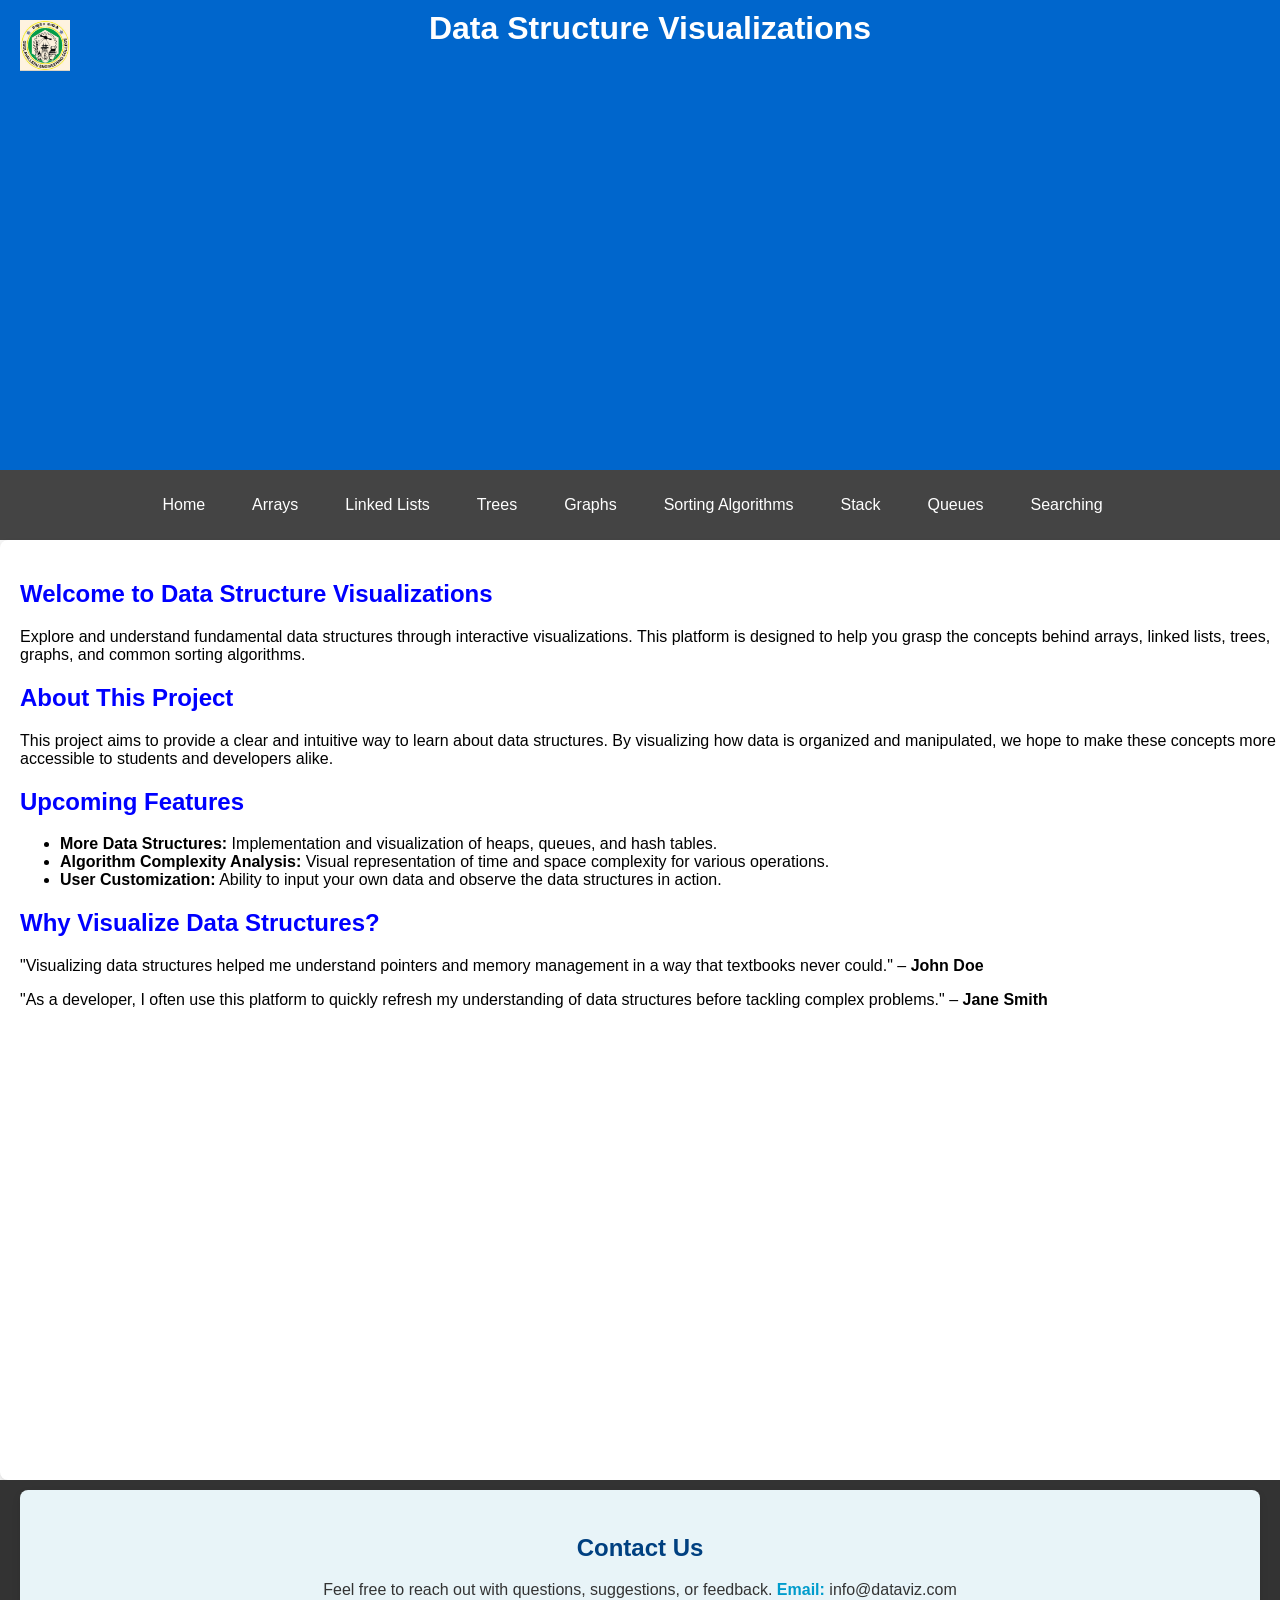
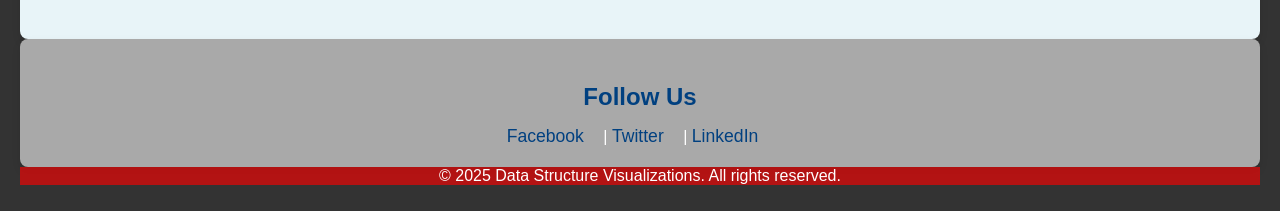
<file: Data Structures Visualisation project/index.html>
<!DOCTYPE html>
<html lang="en">
<head>
  <meta charset="UTF-8">
  <meta name="viewport" content="width=device-width, initial-scale=1.0">
  <title>Data Structure Visualizations</title>
  <link rel="stylesheet" href="style.css">
  
</head>
<body>

  <header id="nav" >
  
    <h1>Data Structure Visualizations</h1>
    <img src="AllImages/logo.png" alt="Logo" id="logo">
  </header>

  <!-- Navigation Menu -->
  <nav id="menu">
    <a href="#" onclick="openSection('home')">Home</a>
    <a href="/Arrays/array.html" onclick="openSection('array')">Arrays</a>
    <a href="sll.html" onclick="openSection('linkedlist')">Linked Lists</a>
    
    <a href="Trees.html" onclick="openSection('tree')">Trees</a>
    <a href="Graphs.html" onclick="openSection('graph')">Graphs</a>
    <a href="Sorting.html" onclick="openSection('sorting')">Sorting Algorithms</a>
    <a href="stack.html" onclick="openSection('stack')">Stack</a>
    <a href="queue.html" onclick="openSection('queue')">Queues</a>
    <a href="searching.html" onclick="openSection('searching')">Searching</a>
  </nav>
    <!-- Home Section -->
    <div id="home" class="content active">
      <section class="intro">
        <h2>Welcome to Data Structure Visualizations</h2>
        <p>
          Explore and understand fundamental data structures through interactive visualizations.
          This platform is designed to help you grasp the concepts behind arrays, linked lists, trees, graphs, and common sorting algorithms.
        </p>
      </section>
  
      <section class="about-us">
        <h2>About This Project</h2>
        <p>
          This project aims to provide a clear and intuitive way to learn about data structures. By visualizing how data is organized and manipulated, we hope to make these concepts more accessible to students and developers alike.
        </p>
      </section>
  
      <section class="upcoming-features">
        <h2>Upcoming Features</h2>
        <ul>
          <li><strong>More Data Structures:</strong> Implementation and visualization of heaps, queues, and hash tables.</li>
          <li><strong>Algorithm Complexity Analysis:</strong> Visual representation of time and space complexity for various operations.</li>
          <li><strong>User Customization:</strong> Ability to input your own data and observe the data structures in action.</li>
        </ul>
      </section>
  
      <section class="testimonials">
        <h2>Why Visualize Data Structures?</h2>
        <div class="testimonial">
          <p>
            "Visualizing data structures helped me understand pointers and memory management in a way that textbooks never could." – <strong>John Doe</strong>
          </p>
        </div>
        <div class="testimonial">
          <p>
            "As a developer, I often use this platform to quickly refresh my understanding of data structures before tackling complex problems." – <strong>Jane Smith</strong>
          </p>
        </div>
      </section>
    </div>

  
    

  <!-- Footer Section -->
  <footer>
    <div id="last-img">
      <div class="contact-details">
        <h3>Contact Us</h3>
        <p>
          Feel free to reach out with questions, suggestions, or feedback.
          <strong>Email:</strong> info@dataviz.com
        </p>
      </div>
      <div class="social-media">
        <h3>Follow Us</h3>
        <a href="#" target="_blank">Facebook</a> |
        <a href="#" target="_blank">Twitter</a> |
        <a href="#" target="_blank">LinkedIn</a>
      </div>
    </div>
    <p style="background-color: rgba(255, 0, 0, 0.628); color: #fff;">&copy; 2025 Data Structure Visualizations. All rights reserved.</p>
  </footer>

  <!-- JavaScript for Section Switching and Visualizations -->
 <script src="script.js"></script>
    
</body>
</html>
</file>
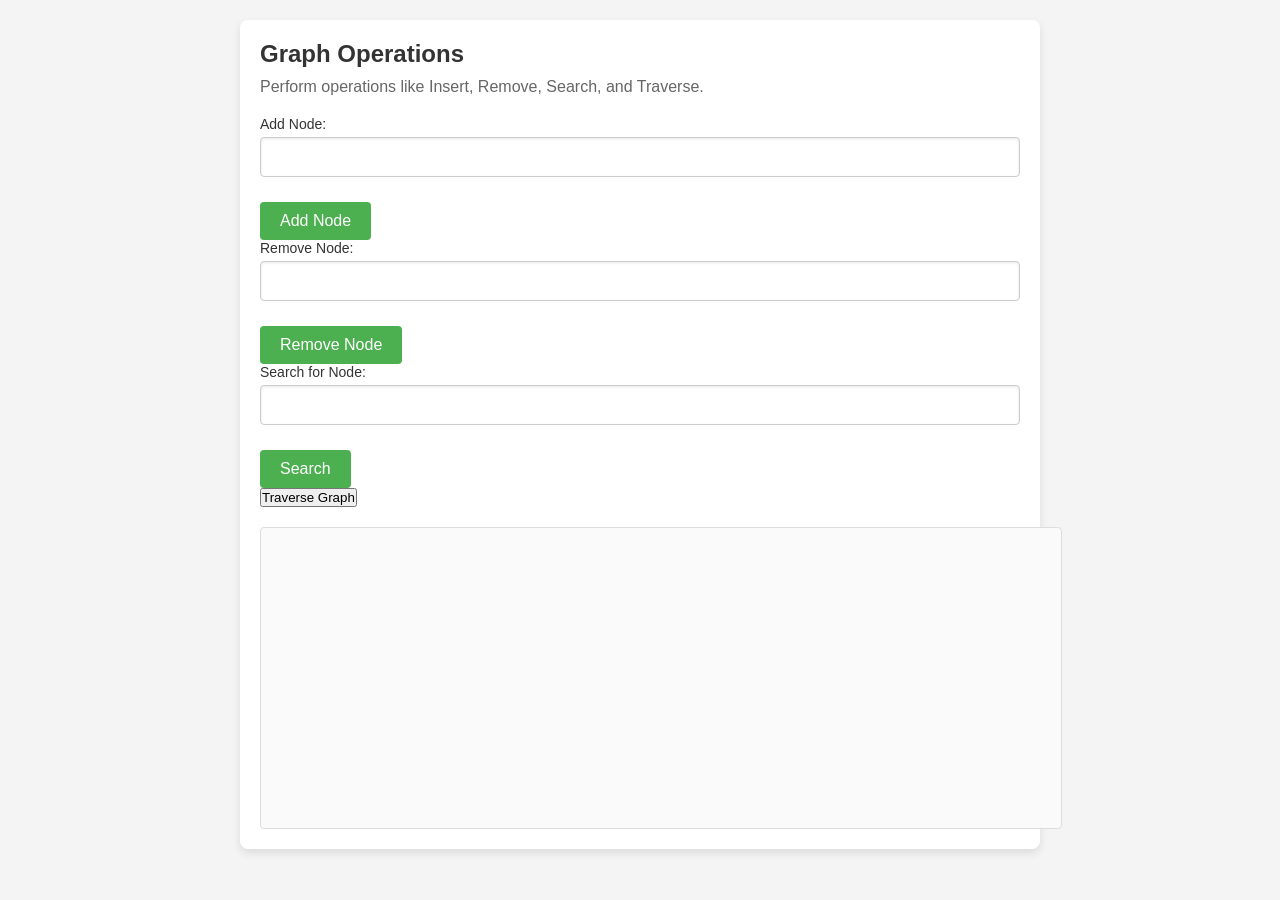
<file: Data Structures Visualisation project/Graphs.html>
<!DOCTYPE html>
<html lang="en">
<head>
    <meta charset="UTF-8">
    <meta name="viewport" content="width=device-width, initial-scale=1.0">
    <title>Graph Operations</title>
    <style>
        /* Reset some default styles */
        * {
            margin: 0;
            padding: 0;
            box-sizing: border-box;
        }

        body {
            font-family: Arial, sans-serif;
            background-color: #f4f4f4;
            padding: 20px;
        }

        #graph {
            background-color: #fff;
            padding: 20px;
            border-radius: 8px;
            box-shadow: 0 4px 8px rgba(0, 0, 0, 0.1);
            max-width: 800px;
            margin: auto;
        }

        h2 {
            color: #333;
            margin-bottom: 10px;
        }

        p {
            color: #666;
            margin-bottom: 20px;
        }

        .form-section {
            margin-bottom: 15px;
        }

        label {
            font-size: 14px;
            color: #333;
            display: block;
            margin-bottom: 5px;
        }

        input[type="text"] {
            width: 100%;
            padding: 10px;
            font-size: 16px;
            border: 1px solid #ccc;
            border-radius: 4px;
            box-shadow: inset 0 1px 3px rgba(0, 0, 0, 0.1);
        }

        button[type="submit"] {
            background-color: #4CAF50;
            color: white;
            border: none;
            padding: 10px 20px;
            font-size: 16px;
            cursor: pointer;
            border-radius: 4px;
            margin-top: 10px;
        }

        button[type="submit"]:hover {
            background-color: #45a049;
        }

        canvas {
            display: block;
            margin-top: 20px;
            background-color: #fafafa;
            border: 1px solid #ddd;
            border-radius: 4px;
        }

        /* Styling for graph nodes and edges */
        .graph-node {
            width: 40px;
            height: 40px;
            background-color: #4CAF50;
            color: white;
            text-align: center;
            line-height: 40px;
            border-radius: 50%;
        }

        .graph-edge {
            stroke: #333;
            stroke-width: 2;
        }

    </style>
</head>
<body>
    <!-- Graphs Section -->
    <div id="graph" class="content">
        <h2>Graph Operations</h2>
        <p>Perform operations like Insert, Remove, Search, and Traverse.</p>
        
        <!-- Insert Node Section -->
        <form id="graphForm">
            <div class="form-section">
                <label for="graph-node">Add Node:</label>
                <input type="text" id="graph-node" name="graph-node">
            </div>
            <button type="submit">Add Node</button>
        </form>

        <!-- Remove Node Section -->
        <form id="removeForm">
            <div class="form-section">
                <label for="remove-node">Remove Node:</label>
                <input type="text" id="remove-node" name="remove-node">
            </div>
            <button type="submit">Remove Node</button>
        </form>

        <!-- Search Node Section -->
        <form id="searchForm">
            <div class="form-section">
                <label for="search-node">Search for Node:</label>
                <input type="text" id="search-node" name="search-node">
            </div>
            <button type="submit">Search</button>
        </form>

        <!-- Traverse Nodes Section -->
        <button id="traverseButton">Traverse Graph</button>
        <p id="traverseResult"></p>

        <canvas id="graphCanvas" width="800" height="300"></canvas>
    </div>

    <script>
        /* ==============================
            Graph Operations
        ============================== */
        let graphNodes = [];
        let graphEdges = [];
        
        // Add Node to the Graph
        document.getElementById('graphForm').addEventListener('submit', function(e) {
            e.preventDefault();
            const nodeValue = document.getElementById('graph-node').value.trim();
            if (nodeValue !== '') {
                graphNodes.push({
                    value: nodeValue,
                    x: Math.random() * 700 + 50,
                    y: Math.random() * 200 + 50
                });
                // Optionally, add an edge connecting the last two nodes
                if (graphNodes.length > 1) {
                    const len = graphNodes.length;
                    graphEdges.push({ from: graphNodes[len - 2], to: graphNodes[len - 1] });
                }
                drawGraphVisualization();
                document.getElementById('graph-node').value = '';
            }
        });

        // Remove Node from the Graph
        document.getElementById('removeForm').addEventListener('submit', function(e) {
            e.preventDefault();
            const nodeValue = document.getElementById('remove-node').value.trim();
            const index = graphNodes.findIndex(node => node.value === nodeValue);
            if (index !== -1) {
                // Remove corresponding edges
                graphEdges = graphEdges.filter(edge => edge.from !== graphNodes[index] && edge.to !== graphNodes[index]);
                // Remove the node
                graphNodes.splice(index, 1);
                drawGraphVisualization();
                document.getElementById('remove-node').value = '';
            }
        });

        // Search Node in the Graph
        document.getElementById('searchForm').addEventListener('submit', function(e) {
            e.preventDefault();
            const nodeValue = document.getElementById('search-node').value.trim();
            const node = graphNodes.find(node => node.value === nodeValue);
            if (node) {
                alert(`Node "${nodeValue}" found at position (${node.x}, ${node.y})`);
            } else {
                alert(`Node "${nodeValue}" not found.`);
            }
            document.getElementById('search-node').value = '';
        });

        // Traverse Nodes in the Graph
        document.getElementById('traverseButton').addEventListener('click', function() {
            let result = 'Traversing nodes: ';
            graphNodes.forEach(node => {
                result += node.value + ' -> ';
            });
            document.getElementById('traverseResult').textContent = result.slice(0, -4);  // Removing last ' -> '
        });

        // Draw Graph Visualization
        function drawGraphVisualization() {
            const canvas = document.getElementById('graphCanvas');
            const ctx = canvas.getContext('2d');
            ctx.clearRect(0, 0, canvas.width, canvas.height);
            ctx.font = '16px Arial';

            // Draw edges
            graphEdges.forEach(edge => {
                ctx.beginPath();
                ctx.moveTo(edge.from.x, edge.from.y);
                ctx.lineTo(edge.to.x, edge.to.y);
                ctx.stroke();
            });

            // Draw nodes
            graphNodes.forEach(node => {
                ctx.beginPath();
                ctx.arc(node.x, node.y, 20, 0, Math.PI * 2);
                ctx.fillStyle = '#4CAF50';
                ctx.fill();
                ctx.fillStyle = 'white';
                ctx.fillText(node.value, node.x - 5, node.y + 5);
            });
        }
    </script>
</body>
</html>
</file>
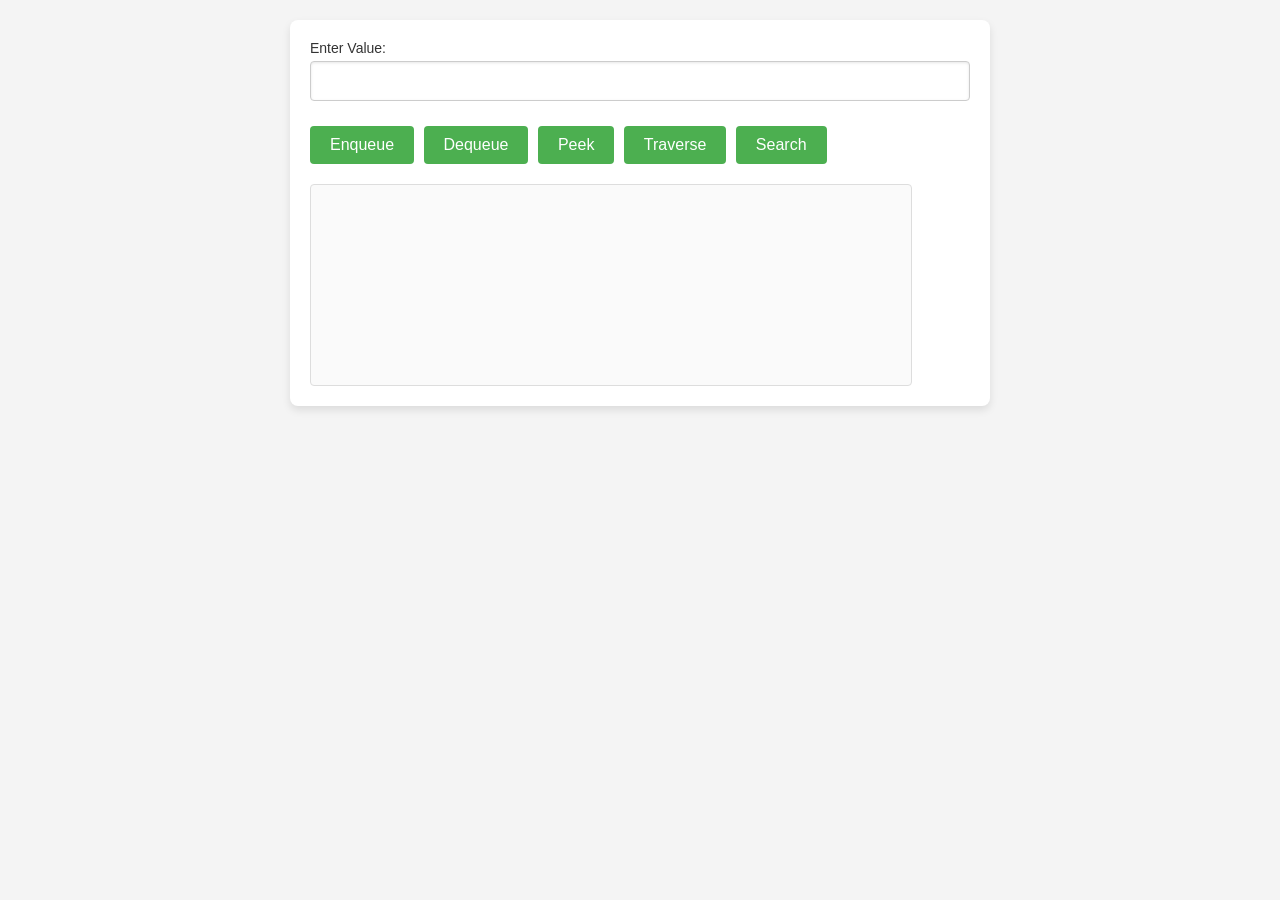
<file: Data Structures Visualisation project/queue.html>
<!DOCTYPE html>
<html lang="en">
<head>
    <meta charset="UTF-8">
    <meta name="viewport" content="width=device-width, initial-scale=1.0">
    <title>Queue Visualization</title>
    <style>
        /* Reset some default styles */
        * {
            margin: 0;
            padding: 0;
            box-sizing: border-box;
        }

        body {
            font-family: Arial, sans-serif;
            background-color: #f4f4f4;
            padding: 20px;
        }

        #queue {
            background-color: #fff;
            padding: 20px;
            border-radius: 8px;
            box-shadow: 0 4px 8px rgba(0, 0, 0, 0.1);
            max-width: 700px;
            margin: auto;
        }

        .form-section {
            margin-bottom: 15px;
        }

        label {
            font-size: 14px;
            color: #333;
            display: block;
            margin-bottom: 5px;
        }

        input[type="text"] {
            width: 100%;
            padding: 10px;
            font-size: 16px;
            border: 1px solid #ccc;
            border-radius: 4px;
            box-shadow: inset 0 1px 3px rgba(0, 0, 0, 0.1);
        }

        button[type="submit"], button[type="button"] {
            background-color: #4CAF50;
            color: white;
            border: none;
            padding: 10px 20px;
            font-size: 16px;
            cursor: pointer;
            border-radius: 4px;
            margin-top: 10px;
            margin-right: 5px;
        }

        button[type="submit"]:hover, button[type="button"]:hover {
            background-color: #45a049;
        }

        canvas {
            display: block;
            margin-top: 20px;
            background-color: #fafafa;
            border: 1px solid #ddd;
            border-radius: 4px;
        }
    </style>
</head>
<body>
    <div id="queue" class="content">
        <form id="queueForm">
            <div class="form-section">
                <label for="queue-value">Enter Value:</label>
                <input type="text" id="queue-value" name="queue-value">
            </div>
            <button type="submit">Enqueue</button>
            <button type="button" id="dequeueButton">Dequeue</button>
            <button type="button" onclick="peekQueue()">Peek</button>
            <button type="button" onclick="traverseQueue()">Traverse</button>
            <button type="button" onclick="searchQueue()">Search</button>
        </form>
        <canvas id="queueCanvas" width="600" height="200"></canvas>
    </div>
    
    <script>
        // Initialize the queue array
        let queue = [];

        // Event listener for Queue Enqueue
        document.getElementById('queueForm').addEventListener('submit', function(e) {
            e.preventDefault();
            const value = document.getElementById('queue-value').value.trim();
            if (value !== '') {
                queue.push(value); // Enqueue the value
                drawQueueVisualization(); // Redraw the queue visualization
                document.getElementById('queue-value').value = ''; // Clear input field
            }
        });

        // Event listener for Queue Dequeue
        document.getElementById('dequeueButton').addEventListener('click', function() {
            if (queue.length > 0) {
                queue.shift(); // Dequeue the first element
                drawQueueVisualization(); // Redraw the queue visualization
            }
        });

        // Function to draw Queue visualization
        function drawQueueVisualization() {
            const canvas = document.getElementById('queueCanvas');
            const ctx = canvas.getContext('2d');
            ctx.clearRect(0, 0, canvas.width, canvas.height); // Clear the canvas before redrawing
            const nodeWidth = 80;
            const nodeHeight = 40;
            const gap = 20;
            ctx.font = '16px Arial';

            // Loop through each queue element and draw it as a rectangle
            queue.forEach((value, index) => {
                const x = index * (nodeWidth + gap) + 20; // Calculate x position based on index
                const y = canvas.height / 2 - nodeHeight / 2; // Center y position
                ctx.strokeRect(x, y, nodeWidth, nodeHeight); // Draw rectangle
                ctx.fillText(value, x + nodeWidth / 2 - 10, y + nodeHeight / 2 + 5); // Draw text inside rectangle
            });
        }

        // Function to peek at the first element in the queue
        function peekQueue() {
            if (queue.length > 0) {
                alert("Front element: " + queue[0]);
            } else {
                alert("Queue is empty");
            }
        }

        // Function to traverse and alert the queue elements
        function traverseQueue() {
            if (queue.length > 0) {
                alert("Queue elements: " + queue.join(', '));
            } else {
                alert("Queue is empty");
            }
        }

        // Function to search for an element in the queue
        function searchQueue() {
            const searchValue = prompt("Enter value to search:");
            if (searchValue !== null) {
                const index = queue.indexOf(searchValue);
                if (index !== -1) {
                    alert(`Element "${searchValue}" found at position ${index + 1}`);
                } else {
                    alert(`Element "${searchValue}" not found`);
                }
            }
        }

        // Initial draw of the queue (empty queue)
        drawQueueVisualization();
    </script>
</body>
</html>
</file>
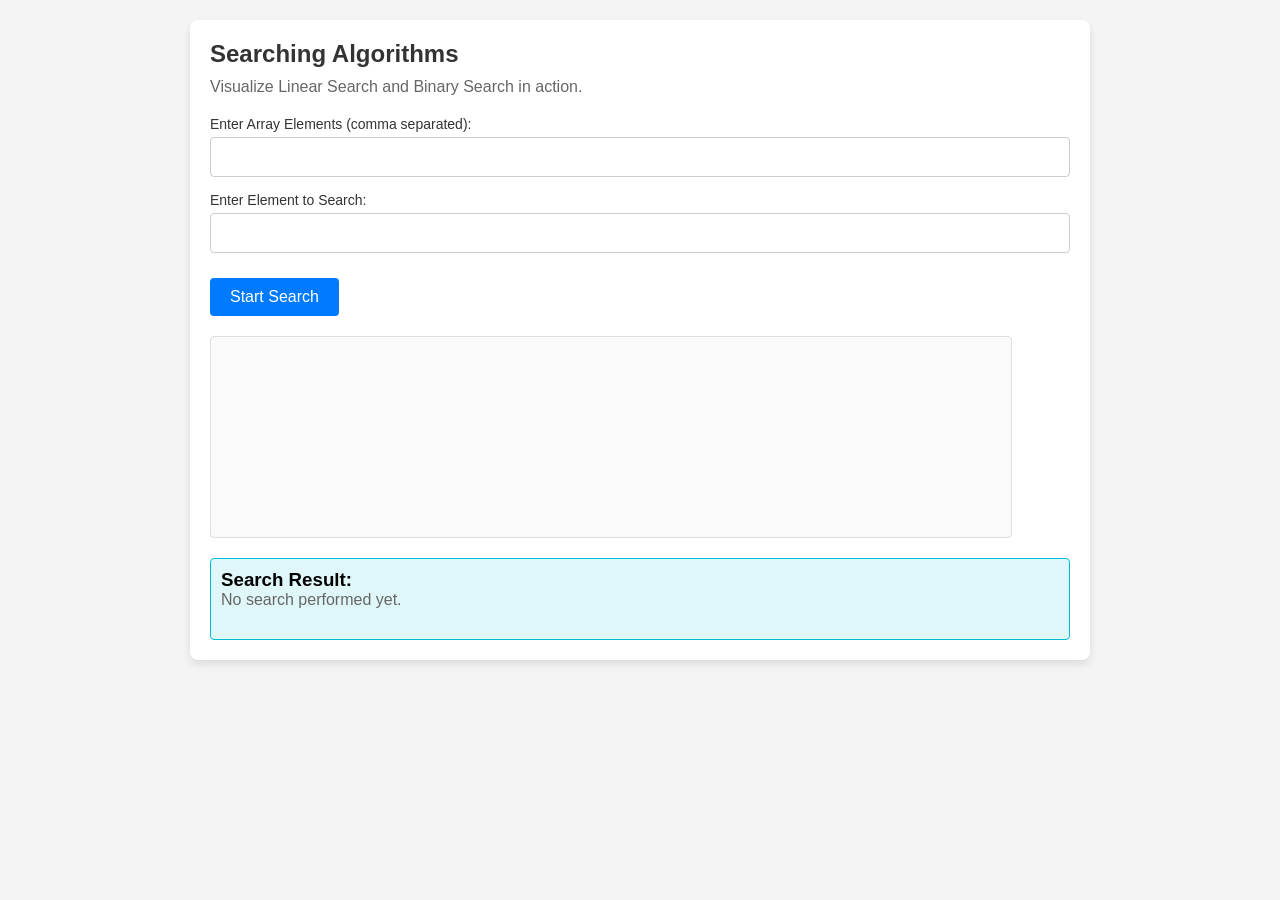
<file: Data Structures Visualisation project/searching.html>
<!DOCTYPE html>
<html lang="en">
<head>
    <meta charset="UTF-8">
    <meta name="viewport" content="width=device-width, initial-scale=1.0">
    <title>Searching Algorithms Visualization</title>
    <style>
        * {
            margin: 0;
            padding: 0;
            box-sizing: border-box;
        }
        body {
            font-family: Arial, sans-serif;
            background-color: #f4f4f4;
            padding: 20px;
        }
        #searching {
            background-color: #fff;
            padding: 20px;
            border-radius: 8px;
            box-shadow: 0 4px 8px rgba(0, 0, 0, 0.1);
            max-width: 900px;
            margin: auto;
        }
        h2 { color: #333; margin-bottom: 10px; }
        p { color: #666; margin-bottom: 20px; }
        .form-section { margin-bottom: 15px; }
        label { font-size: 14px; color: #333; display: block; margin-bottom: 5px; }
        input { width: 100%; padding: 10px; font-size: 16px; border: 1px solid #ccc; border-radius: 4px; }
        button { background-color: #007bff; color: white; border: none; padding: 10px 20px; font-size: 16px; cursor: pointer; border-radius: 4px; margin-top: 10px; }
        button:hover { background-color: #0056b3; }
        canvas { display: block; margin: 20px 0; background-color: #fafafa; border: 1px solid #ddd; border-radius: 4px; }
        .result-box { margin-top: 20px; padding: 10px; background-color: #e0f7fa; border: 1px solid #00bcd4; border-radius: 4px; }
    </style>
</head>
<body>
    <div id="searching" class="content">
        <h2>Searching Algorithms</h2>
        <p>Visualize Linear Search and Binary Search in action.</p>
        <form id="searchingForm">
            <div class="form-section">
                <label for="array-elements">Enter Array Elements (comma separated):</label>
                <input type="text" id="array-elements" name="array-elements">
            </div>
            <div class="form-section">
                <label for="search-key">Enter Element to Search:</label>
                <input type="number" id="search-key" name="search-key">
            </div>
            <button type="submit">Start Search</button>
        </form>
        <canvas id="searchingCanvas" width="800" height="200"></canvas>
        <div class="result-box">
            <h3>Search Result:</h3>
            <p id="searchResult">No search performed yet.</p>
        </div>
    </div>
    <script>
        document.getElementById('searchingForm').addEventListener('submit', function(e) {
            e.preventDefault();
            const inputElements = document.getElementById('array-elements').value;
            let array = inputElements.split(',').map(num => parseInt(num.trim(), 10));
            const searchKey = parseInt(document.getElementById('search-key').value, 10);
            
            if (isNaN(searchKey)) {
                alert('Please enter a valid search key.');
                return;
            }
            
            drawVisualization(array, -1);
            linearSearch(array, searchKey);
        });

        function drawVisualization(array, highlightIndex) {
            const canvas = document.getElementById('searchingCanvas');
            const ctx = canvas.getContext('2d');
            ctx.clearRect(0, 0, canvas.width, canvas.height);
            const barWidth = canvas.width / array.length;
            ctx.font = '16px Arial';
            
            array.forEach((value, index) => {
                const barHeight = value * 2;
                ctx.fillStyle = index === highlightIndex ? 'red' : 'blue';
                ctx.fillRect(index * barWidth, canvas.height - barHeight, barWidth - 2, barHeight);
                ctx.fillStyle = 'black';
                ctx.fillText(value, index * barWidth + barWidth / 3, canvas.height - barHeight - 10);
            });
        }

        async function linearSearch(arr, key) {
            for (let i = 0; i < arr.length; i++) {
                drawVisualization(arr, i);
                await delay(500);
                if (arr[i] === key) {
                    document.getElementById('searchResult').innerText = `Element found at index ${i}`;
                    return;
                }
            }
            document.getElementById('searchResult').innerText = 'Element not found.';
        }

        function delay(ms) {
            return new Promise(resolve => setTimeout(resolve, ms));
        }
    </script>
</body>
</html>
</file>
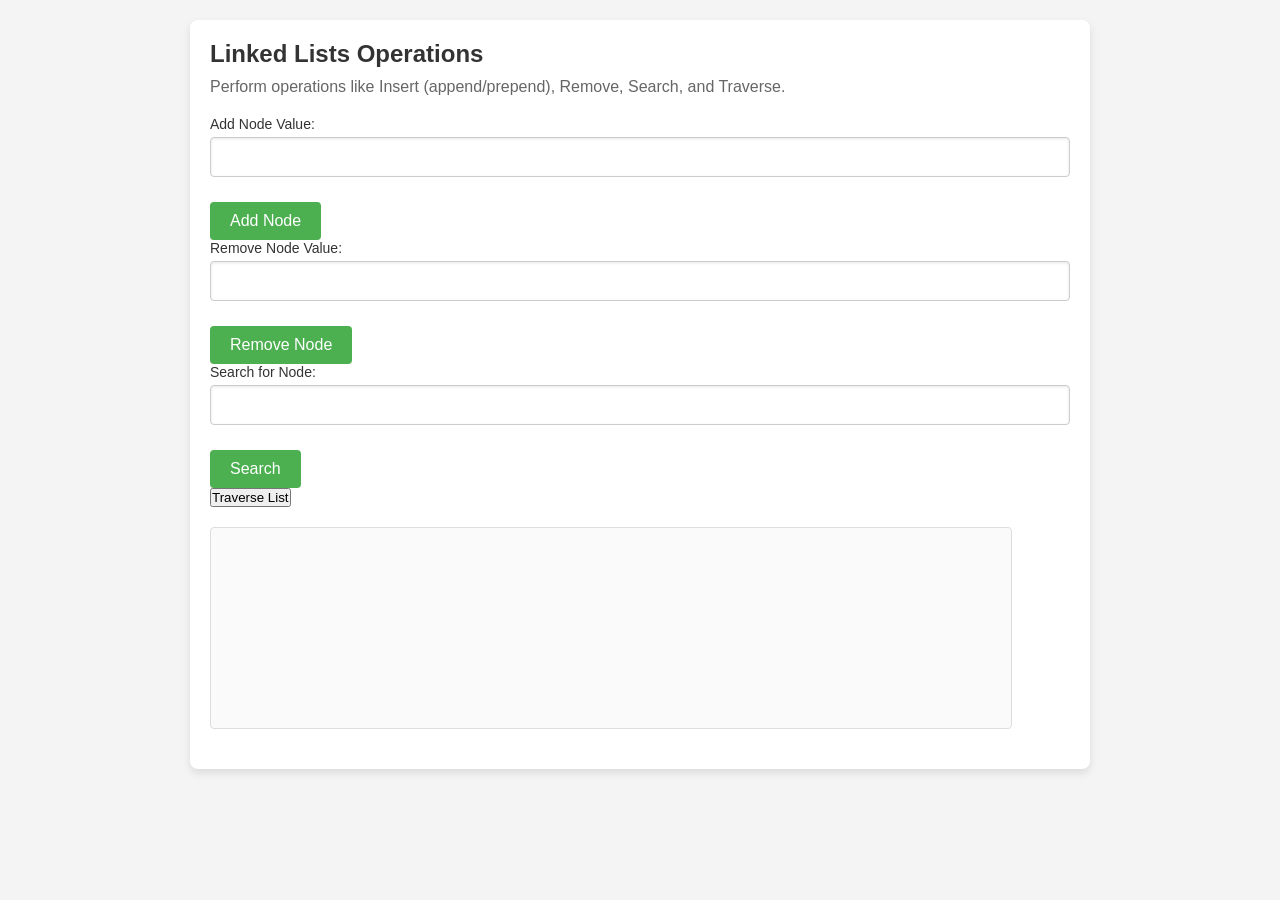
<file: Data Structures Visualisation project/sll.html>
<!DOCTYPE html>
<html lang="en">
<head>
    <title>Linked List Operations</title>
    <style>
        * {
            margin: 0;
            padding: 0;
            box-sizing: border-box;
        }

        body {
            font-family: Arial, sans-serif;
            background-color: #f4f4f4;
            padding: 20px;
        }

        #linkedlist {
            background-color: #fff;
            padding: 20px;
            border-radius: 8px;
            box-shadow: 0 4px 8px rgba(0, 0, 0, 0.1);
            max-width: 900px;
            margin: auto;
        }

        h2 {
            color: #333;
            margin-bottom: 10px;
        }

        p {
            color: #666;
            margin-bottom: 20px;
        }

        .form-section {
            margin-bottom: 15px;
        }

        label {
            font-size: 14px;
            color: #333;
            display: block;
            margin-bottom: 5px;
        }

        input[type="text"] {
            width: 100%;
            padding: 10px;
            font-size: 16px;
            border: 1px solid #ccc;
            border-radius: 4px;
            box-shadow: inset 0 1px 3px rgba(0, 0, 0, 0.1);
        }

        button[type="submit"] {
            background-color: #4CAF50;
            color: white;
            border: none;
            padding: 10px 20px;
            font-size: 16px;
            cursor: pointer;
            border-radius: 4px;
            margin-top: 10px;
        }

        button[type="submit"]:hover {
            background-color: #45a049;
        }

        canvas {
            display: block;
            margin: 20px 0;
            background-color: #fafafa;
            border: 1px solid #ddd;
            border-radius: 4px;
        }

    </style>
</head>
<body>
    <div id="linkedlist" class="content">
        <h2>Linked Lists Operations</h2>
        <p>Perform operations like Insert (append/prepend), Remove, Search, and Traverse.</p>

        <!-- Insert Node Section -->
        <form id="insertForm">
            <div class="form-section">
                <label for="node-value">Add Node Value:</label>
                <input type="text" id="node-value" name="node-value">
            </div>
            <button type="submit">Add Node</button>
        </form>

        <!-- Remove Node Section -->
        <form id="removeForm">
            <div class="form-section">
                <label for="remove-value">Remove Node Value:</label>
                <input type="text" id="remove-value" name="remove-value">
            </div>
            <button type="submit">Remove Node</button>
        </form>

        <!-- Search Node Section -->
        <form id="searchForm">
            <div class="form-section">
                <label for="search-value">Search for Node:</label>
                <input type="text" id="search-value" name="search-value">
            </div>
            <button type="submit">Search</button>
        </form>

        <!-- Traverse Linked List Section -->
        <button id="traverseButton">Traverse List</button>
        <p id="traverseResult"></p>

        <canvas id="linkedListCanvas" width="800" height="200"></canvas>
    </div>

    <script>
        let linkedListNodes = [];

        // Add Node (Insert) to the Linked List
        document.getElementById('insertForm').addEventListener('submit', function(e) {
            e.preventDefault();
            const nodeValue = document.getElementById('node-value').value.trim();
            if (nodeValue !== '') {
                linkedListNodes.push(nodeValue);
                drawLinkedListVisualization();
                document.getElementById('node-value').value = '';
            }
        });

        // Remove Node from the Linked List
        document.getElementById('removeForm').addEventListener('submit', function(e) {
            e.preventDefault();
            const nodeValue = document.getElementById('remove-value').value.trim();
            const index = linkedListNodes.indexOf(nodeValue);
            if (index !== -1) {
                linkedListNodes.splice(index, 1);
                drawLinkedListVisualization();
                document.getElementById('remove-value').value = '';
            }
        });

        // Search Node in the Linked List
        document.getElementById('searchForm').addEventListener('submit', function(e) {
            e.preventDefault();
            const nodeValue = document.getElementById('search-value').value.trim();
            const index = linkedListNodes.indexOf(nodeValue);
            const resultText = index !== -1 ? `Node found at position ${index}` : `Node not found`;
            alert(resultText);
            document.getElementById('search-value').value = '';
        });

        // Traverse Linked List and Show All Nodes
        document.getElementById('traverseButton').addEventListener('click', function() {
            document.getElementById('traverseResult').textContent = `Traversing: ${linkedListNodes.join(' -> ')}`;
        });

        // Draw Linked List Visualization
        function drawLinkedListVisualization() {
            const canvas = document.getElementById('linkedListCanvas');
            const ctx = canvas.getContext('2d');
            ctx.clearRect(0, 0, canvas.width, canvas.height);
            const nodeWidth = 80;
            const nodeHeight = 40;
            const gap = 20;
            ctx.font = '16px Arial';
            linkedListNodes.forEach((value, index) => {
                const x = index * (nodeWidth + gap) + 20;
                const y = canvas.height / 2 - nodeHeight / 2;
                // Draw node rectangle
                ctx.strokeRect(x, y, nodeWidth, nodeHeight);
                ctx.fillText(value, x + nodeWidth / 2 - 5, y + nodeHeight / 2 + 5);
                // Draw arrow if not the last node
                if (index < linkedListNodes.length - 1) {
                    ctx.beginPath();
                    ctx.moveTo(x + nodeWidth, y + nodeHeight / 2);
                    ctx.lineTo(x + nodeWidth + gap, y + nodeHeight / 2);
                    ctx.stroke();
                    // Arrow head
                    ctx.beginPath();
                    ctx.moveTo(x + nodeWidth + gap - 5, y + nodeHeight / 2 - 5);
                    ctx.lineTo(x + nodeWidth + gap, y + nodeHeight / 2);
                    ctx.lineTo(x + nodeWidth + gap - 5, y + nodeHeight / 2 + 5);
                    ctx.fill();
                }
            });
        }
    </script>
</body>
</html>
</file>
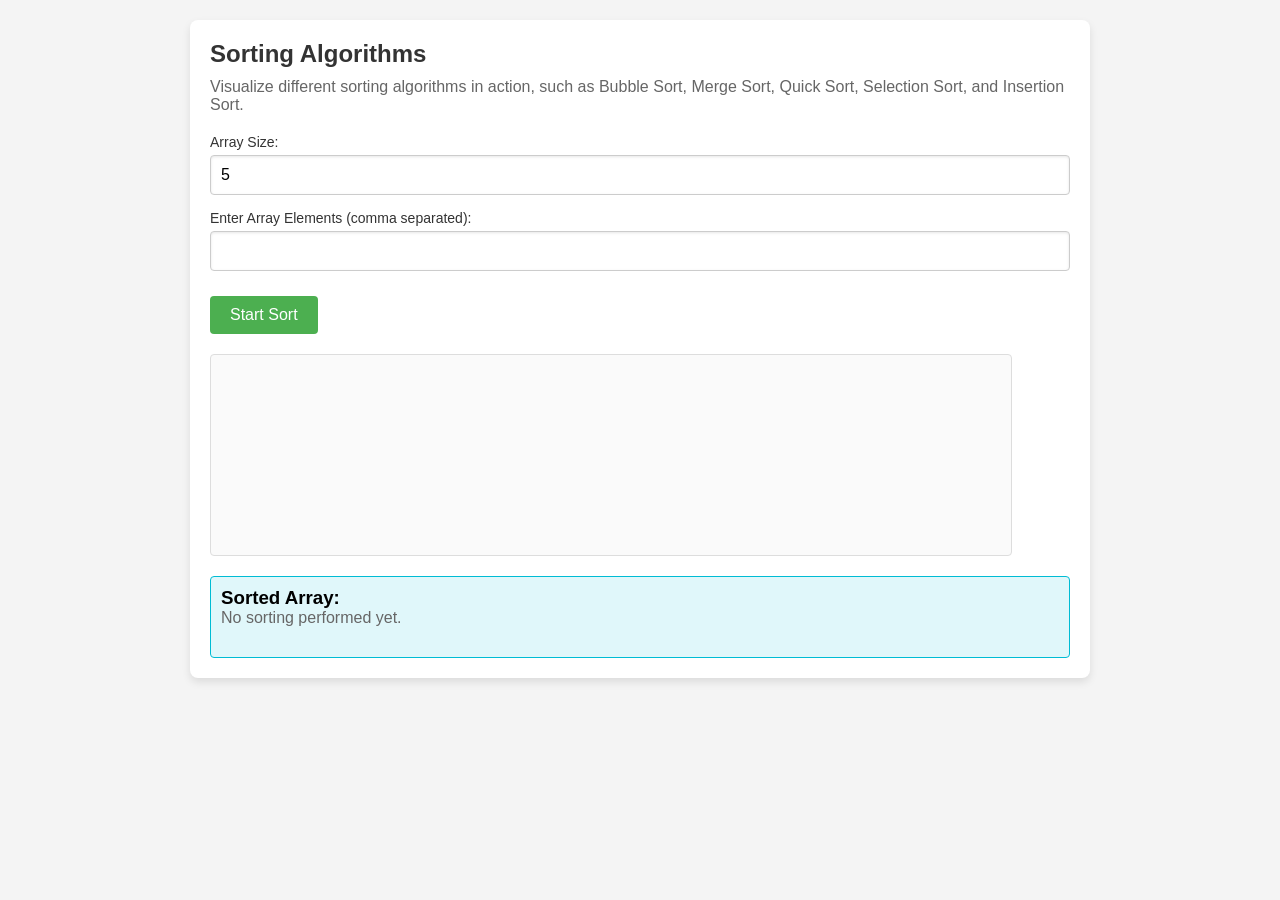
<file: Data Structures Visualisation project/Sorting.html>
<!DOCTYPE html>
<html lang="en">
<head>
    <meta charset="UTF-8">
    <meta name="viewport" content="width=device-width, initial-scale=1.0">
    <title>Sorting Algorithms Visualization</title>
    <style>
        /* Reset some default styles */
        * {
            margin: 0;
            padding: 0;
            box-sizing: border-box;
        }

        body {
            font-family: Arial, sans-serif;
            background-color: #f4f4f4;
            padding: 20px;
        }

        #sorting {
            background-color: #fff;
            padding: 20px;
            border-radius: 8px;
            box-shadow: 0 4px 8px rgba(0, 0, 0, 0.1);
            max-width: 900px;
            margin: auto;
        }

        h2 {
            color: #333;
            margin-bottom: 10px;
        }

        p {
            color: #666;
            margin-bottom: 20px;
        }

        .form-section {
            margin-bottom: 15px;
        }

        label {
            font-size: 14px;
            color: #333;
            display: block;
            margin-bottom: 5px;
        }

        input[type="number"], input[type="text"] {
            width: 100%;
            padding: 10px;
            font-size: 16px;
            border: 1px solid #ccc;
            border-radius: 4px;
            box-shadow: inset 0 1px 3px rgba(0, 0, 0, 0.1);
        }

        button[type="submit"] {
            background-color: #4CAF50;
            color: white;
            border: none;
            padding: 10px 20px;
            font-size: 16px;
            cursor: pointer;
            border-radius: 4px;
            margin-top: 10px;
        }

        button[type="submit"]:hover {
            background-color: #45a049;
        }

        canvas {
            display: block;
            margin: 20px 0;
            background-color: #fafafa;
            border: 1px solid #ddd;
            border-radius: 4px;
        }

        .result-box {
            margin-top: 20px;
            padding: 10px;
            background-color: #e0f7fa;
            border: 1px solid #00bcd4;
            border-radius: 4px;
        }
    </style>
</head>
<body>
    <!-- Sorting Algorithms Section -->
    <div id="sorting" class="content">
        <h2>Sorting Algorithms</h2>
        <p>Visualize different sorting algorithms in action, such as Bubble Sort, Merge Sort, Quick Sort, Selection Sort, and Insertion Sort.</p>
        <form id="sortingForm">
            <div class="form-section">
                <label for="array-sort">Array Size:</label>
                <input type="number" id="array-sort" name="array-sort" value="5" min="1">
            </div>
            <div class="form-section">
                <label for="array-elements">Enter Array Elements (comma separated):</label>
                <input type="text" id="array-elements" name="array-elements">
            </div>
            <button type="submit">Start Sort</button>
        </form>
        <canvas id="sortingCanvas" width="800" height="200"></canvas>

        <div class="result-box">
            <h3>Sorted Array:</h3>
            <p id="sortedArrayResult">No sorting performed yet.</p>
        </div>
    </div>
    
    <script>
        document.getElementById('sortingForm').addEventListener('submit', function(e) {
            e.preventDefault();
            const size = parseInt(document.getElementById('array-sort').value, 10);
            const inputElements = document.getElementById('array-elements').value;
            let array = inputElements.split(',').map(num => parseInt(num.trim(), 10));

            if (array.length !== size) {
                alert('Array size does not match the number of elements!');
                return;
            }

            // Start sorting operations
            runSortAlgorithms(array);
        });

        function drawSortingVisualization(array) {
            const canvas = document.getElementById('sortingCanvas');
            const ctx = canvas.getContext('2d');
            ctx.clearRect(0, 0, canvas.width, canvas.height);
            const barWidth = canvas.width / array.length;
            ctx.font = '16px Arial';

            array.forEach((value, index) => {
                const barHeight = value * 2; // Scale the value for display
                ctx.fillStyle = 'blue';
                ctx.fillRect(index * barWidth, canvas.height - barHeight, barWidth - 2, barHeight);
                ctx.strokeRect(index * barWidth, canvas.height - barHeight, barWidth - 2, barHeight);
                // Display the value of each bar
                ctx.fillStyle = 'black';
                ctx.fillText(value, index * barWidth + barWidth / 3, canvas.height - barHeight - 10);
            });
        }

        // Sorting Algorithm visualizations
        function runSortAlgorithms(array) {
            // Bubble Sort
            bubbleSort(array.slice(), 0);
            // Selection Sort
            selectionSort(array.slice(), 0);
            // Insertion Sort
            insertionSort(array.slice(), 0);
            // Quick Sort
            quickSort(array.slice(), 0, array.length - 1);
            // Merge Sort
            mergeSort(array.slice(), 0, array.length - 1);
        }

        // Bubble Sort visualization
        async function bubbleSort(arr, delay) {
            for (let i = 0; i < arr.length; i++) {
                for (let j = 0; j < arr.length - i - 1; j++) {
                    if (arr[j] > arr[j + 1]) {
                        [arr[j], arr[j + 1]] = [arr[j + 1], arr[j]]; // Swap
                    }
                }
                await delaySort(500);
                drawSortingVisualization(arr);
            }
            updateSortedArray(arr);
        }

        // Selection Sort visualization
        async function selectionSort(arr, delay) {
            for (let i = 0; i < arr.length - 1; i++) {
                let minIdx = i;
                for (let j = i + 1; j < arr.length; j++) {
                    if (arr[j] < arr[minIdx]) {
                        minIdx = j;
                    }
                }
                [arr[i], arr[minIdx]] = [arr[minIdx], arr[i]]; // Swap
                await delaySort(500);
                drawSortingVisualization(arr);
            }
            updateSortedArray(arr);
        }

        // Insertion Sort visualization
        async function insertionSort(arr, delay) {
            for (let i = 1; i < arr.length; i++) {
                let key = arr[i];
                let j = i - 1;
                while (j >= 0 && arr[j] > key) {
                    arr[j + 1] = arr[j];
                    j--;
                }
                arr[j + 1] = key;
                await delaySort(500);
                drawSortingVisualization(arr);
            }
            updateSortedArray(arr);
        }

        // Quick Sort visualization
        async function quickSort(arr, left, right) {
            if (left < right) {
                let pivotIdx = await partition(arr, left, right);
                await quickSort(arr, left, pivotIdx - 1);
                await quickSort(arr, pivotIdx + 1, right);
            }
            updateSortedArray(arr);
        }

        async function partition(arr, left, right) {
            let pivot = arr[right];
            let i = left - 1;
            for (let j = left; j < right; j++) {
                if (arr[j] <= pivot) {
                    i++;
                    [arr[i], arr[j]] = [arr[j], arr[i]]; // Swap
                }
            }
            [arr[i + 1], arr[right]] = [arr[right], arr[i + 1]]; // Swap pivot
            drawSortingVisualization(arr);
            await delaySort(500);
            return i + 1;
        }

        // Merge Sort visualization
        async function mergeSort(arr, left, right) {
            if (left < right) {
                let mid = Math.floor((left + right) / 2);
                await mergeSort(arr, left, mid);
                await mergeSort(arr, mid + 1, right);
                await merge(arr, left, mid, right);
            }
            updateSortedArray(arr);
        }

        async function merge(arr, left, mid, right) {
            let n1 = mid - left + 1;
            let n2 = right - mid;
            let leftArr = arr.slice(left, mid + 1);
            let rightArr = arr.slice(mid + 1, right + 1);

            let i = 0, j = 0, k = left;
            while (i < n1 && j < n2) {
                if (leftArr[i] <= rightArr[j]) {
                    arr[k] = leftArr[i];
                    i++;
                } else {
                    arr[k] = rightArr[j];
                    j++;
                }
                k++;
            }

            while (i < n1) {
                arr[k] = leftArr[i];
                i++;
                k++;
            }

            while (j < n2) {
                arr[k] = rightArr[j];
                j++;
                k++;
            }

            drawSortingVisualization(arr);
            await delaySort(500);
        }

        // Helper function to pause and allow animation
        function delaySort(ms) {
            return new Promise(resolve => setTimeout(resolve, ms));
        }

        // Update the result box with the sorted array
        function updateSortedArray(arr) {
            document.getElementById('sortedArrayResult').innerText = `Sorted Array: [${arr.join(', ')}]`;
        }
    </script>
</body>
</html>
</file>
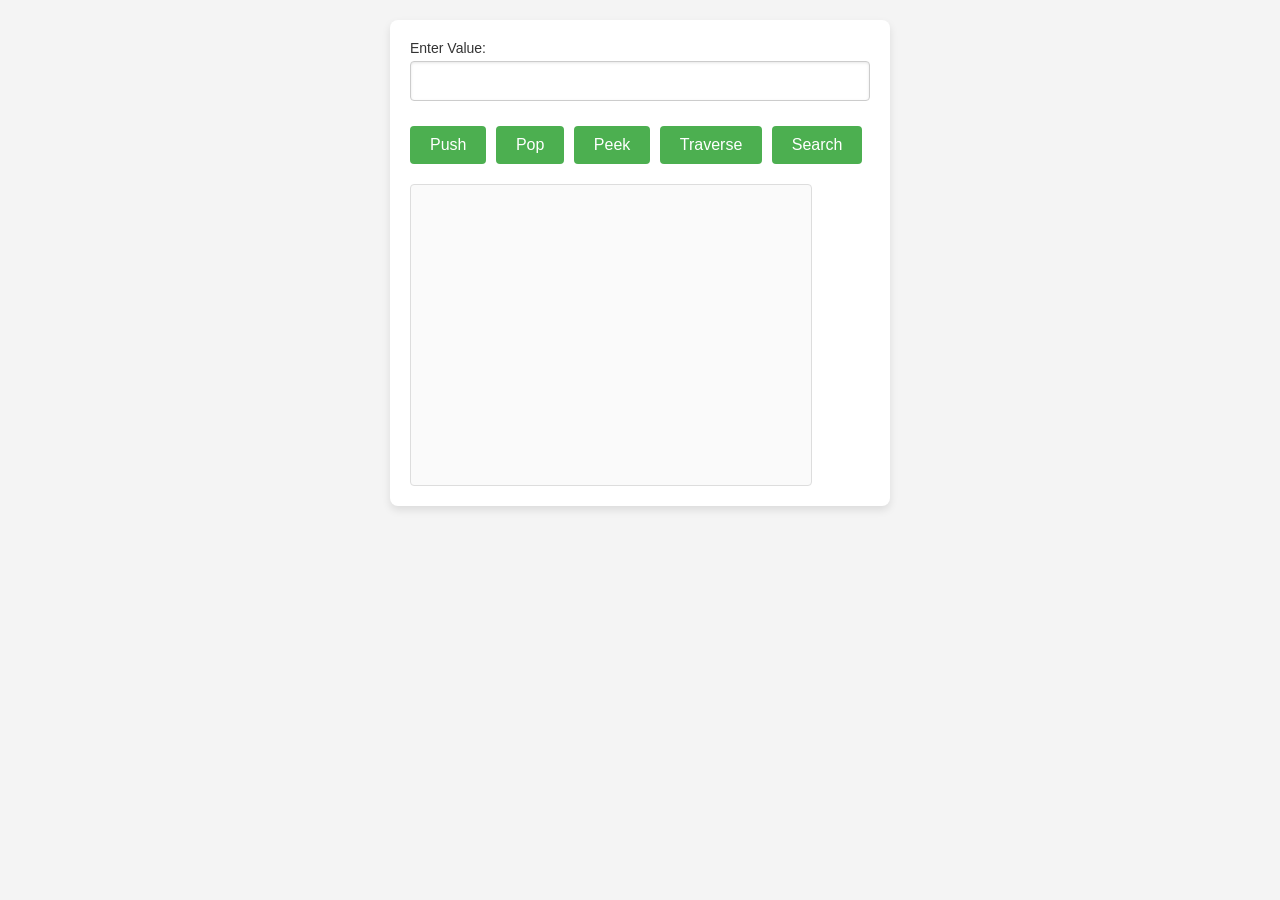
<file: Data Structures Visualisation project/stack.html>
<!DOCTYPE html>
<html lang="en">
<head>
    <meta charset="UTF-8">
    <meta name="viewport" content="width=device-width, initial-scale=1.0">
    <title>Stack Operations</title>
    <style>
        /* Reset some default styles */
        * {
            margin: 0;
            padding: 0;
            box-sizing: border-box;
        }

        body {
            font-family: Arial, sans-serif;
            background-color: #f4f4f4;
            padding: 20px;
        }

        #stack {
            background-color: #fff;
            padding: 20px;
            border-radius: 8px;
            box-shadow: 0 4px 8px rgba(0, 0, 0, 0.1);
            max-width: 500px;
            margin: auto;
        }

        .form-section {
            margin-bottom: 15px;
        }

        label {
            font-size: 14px;
            color: #333;
            display: block;
            margin-bottom: 5px;
        }

        input[type="text"] {
            width: 100%;
            padding: 10px;
            font-size: 16px;
            border: 1px solid #ccc;
            border-radius: 4px;
            box-shadow: inset 0 1px 3px rgba(0, 0, 0, 0.1);
        }

        button[type="submit"], button[type="button"] {
            background-color: #4CAF50;
            color: white;
            border: none;
            padding: 10px 20px;
            font-size: 16px;
            cursor: pointer;
            border-radius: 4px;
            margin-top: 10px;
            margin-right: 5px;
        }

        button[type="submit"]:hover, button[type="button"]:hover {
            background-color: #45a049;
        }

        canvas {
            display: block;
            margin-top: 20px;
            background-color: #fafafa;
            border: 1px solid #ddd;
            border-radius: 4px;
        }
    </style>
</head>
<body>
    <!-- Stack Section (no heading, no extra space) -->
    <div id="stack" class="content">
        <form id="stackForm">
            <div class="form-section">
                <label for="stack-value">Enter Value:</label>
                <input type="text" id="stack-value" name="stack-value">
            </div>
            <button type="submit">Push</button>
            <button type="button" onclick="popStack()">Pop</button>
            <button type="button" onclick="peekStack()">Peek</button>
            <button type="button" onclick="traverseStack()">Traverse</button>
            <button type="button" onclick="searchStack()">Search</button>
        </form>
        <canvas id="stackCanvas" width="400" height="300"></canvas>
    </div>

    <script>
        /* ==============================
          Stack Operations & Visualization
          ============================== */
        // Initialize stack
        let stack = [];
      
        // Event listener for Stack Push
        document.getElementById('stackForm').addEventListener('submit', function(e) {
            e.preventDefault();
            const value = document.getElementById('stack-value').value.trim();
            if (value !== '') {
                stack.push(value);
                drawStackVisualization();
                document.getElementById('stack-value').value = '';
            }
        });
      
        // Function to draw Stack visualization
        function drawStackVisualization() {
            const canvas = document.getElementById('stackCanvas');
            const ctx = canvas.getContext('2d');
            ctx.clearRect(0, 0, canvas.width, canvas.height);
            const nodeHeight = 40;
            const gap = 10;
            ctx.font = '16px Arial';
        
            stack.forEach((value, index) => {
                const y = canvas.height - (index + 1) * (nodeHeight + gap);
                ctx.strokeRect(100, y, 200, nodeHeight);
                ctx.fillText(value, 200, y + nodeHeight / 2 + 5);
            });
        }
        
        // Function to pop from stack
        function popStack() {
            if (stack.length > 0) {
                stack.pop();
                drawStackVisualization();
            }
        }
      
        // Function to peek the top element of stack
        function peekStack() {
            if (stack.length > 0) {
                alert("Top element: " + stack[stack.length - 1]);
            } else {
                alert("Stack is empty");
            }
        }
        
        // Function to traverse and alert the stack elements
        function traverseStack() {
            if (stack.length > 0) {
                alert("Stack elements: " + stack.join(', '));
            } else {
                alert("Stack is empty");
            }
        }
        
        // Function to search for an element in the stack
        function searchStack() {
            const searchValue = prompt("Enter value to search:");
            if (searchValue !== null) {
                const index = stack.indexOf(searchValue);
                if (index !== -1) {
                    alert(`Element "${searchValue}" found at position ${index + 1}`);
                } else {
                    alert(`Element "${searchValue}" not found`);
                }
            }
        }
    </script>
</body>
</html>
</file>
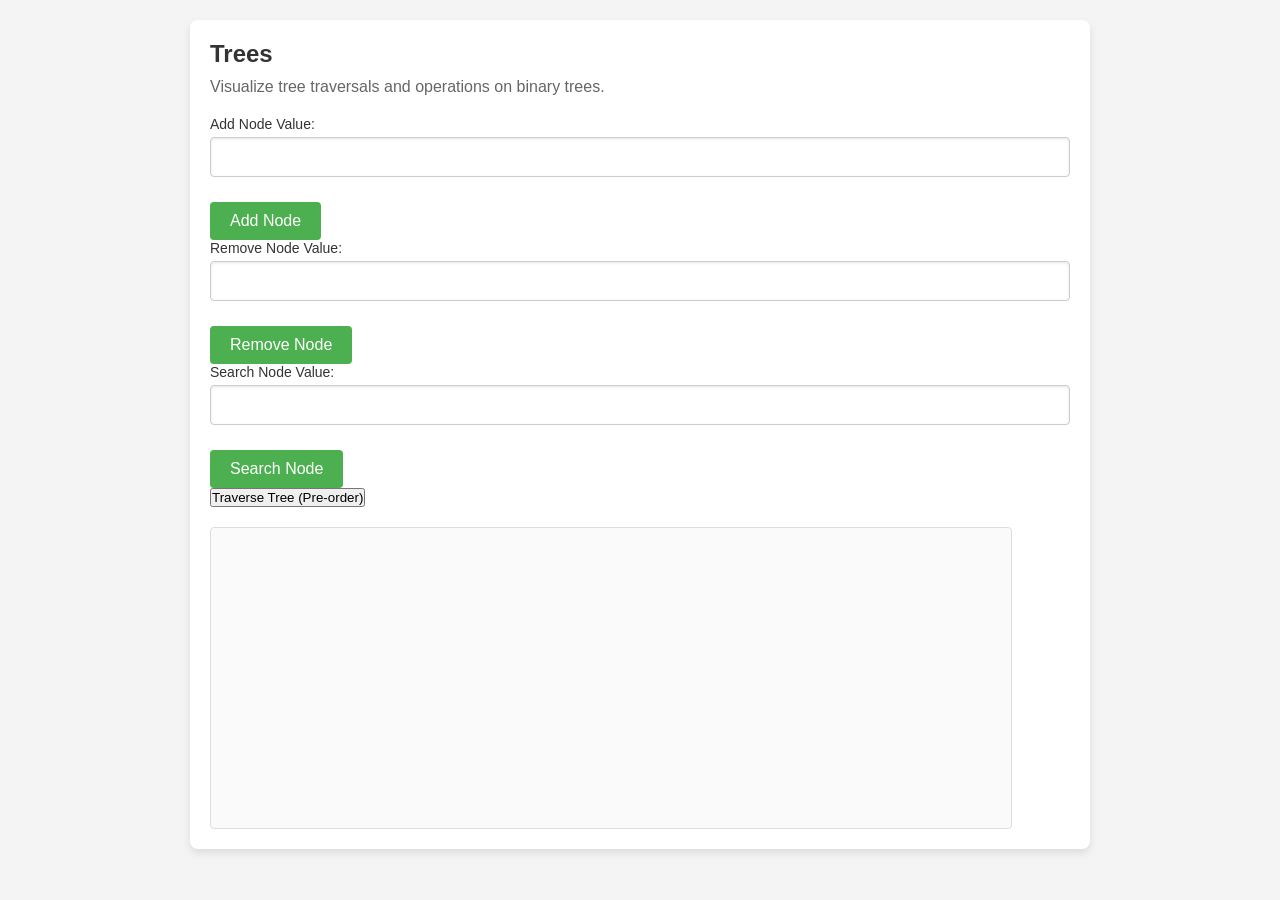
<file: Data Structures Visualisation project/Trees.html>
<!DOCTYPE html>
<html lang="en">
<head>
    <meta charset="UTF-8">
    <meta name="viewport" content="width=device-width, initial-scale=1.0">
    <title>Document</title>
    <style>
        /* Reset some default styles */
        * {
            margin: 0;
            padding: 0;
            box-sizing: border-box;
        }

        body {
            font-family: Arial, sans-serif;
            background-color: #f4f4f4;
            padding: 20px;
        }

        #tree {
            background-color: #fff;
            padding: 20px;
            border-radius: 8px;
            box-shadow: 0 4px 8px rgba(0, 0, 0, 0.1);
            max-width: 900px;
            margin: auto;
        }

        h2 {
            color: #333;
            margin-bottom: 10px;
        }

        p {
            color: #666;
            margin-bottom: 20px;
        }

        .form-section {
            margin-bottom: 15px;
        }

        label {
            font-size: 14px;
            color: #333;
            display: block;
            margin-bottom: 5px;
        }

        input[type="text"] {
            width: 100%;
            padding: 10px;
            font-size: 16px;
            border: 1px solid #ccc;
            border-radius: 4px;
            box-shadow: inset 0 1px 3px rgba(0, 0, 0, 0.1);
        }

        button[type="submit"] {
            background-color: #4CAF50;
            color: white;
            border: none;
            padding: 10px 20px;
            font-size: 16px;
            cursor: pointer;
            border-radius: 4px;
            margin-top: 10px;
        }

        button[type="submit"]:hover {
            background-color: #45a049;
        }

        canvas {
            display: block;
            margin-top: 20px;
            background-color: #fafafa;
            border: 1px solid #ddd;
            border-radius: 4px;
        }

    </style>
</head>
<body>
    <!-- Trees Section -->
    <div id="tree" class="content">
        <h2>Trees</h2>
        <p>Visualize tree traversals and operations on binary trees.</p>
        
        <!-- Add Node Form -->
        <form id="treeForm">
            <div class="form-section">
                <label for="tree-node">Add Node Value:</label>
                <input type="text" id="tree-node" name="tree-node">
            </div>
            <button type="submit">Add Node</button>
        </form>

        <!-- Remove Node Form -->
        <form id="removeForm">
            <div class="form-section">
                <label for="remove-node">Remove Node Value:</label>
                <input type="text" id="remove-node" name="remove-node">
            </div>
            <button type="submit">Remove Node</button>
        </form>

        <!-- Search Node Form -->
        <form id="searchForm">
            <div class="form-section">
                <label for="search-node">Search Node Value:</label>
                <input type="text" id="search-node" name="search-node">
            </div>
            <button type="submit">Search Node</button>
        </form>

        <!-- Traverse Tree Button -->
        <button id="traverseButton">Traverse Tree (Pre-order)</button>
        <p id="traverseResult"></p>

        <canvas id="treeCanvas" width="800" height="300"></canvas>
    </div>

    <script>
        /* ==============================
        Tree Visualization and Operations
        ============================== */
        let treeNodes = [];
        let treeRoot = null;

        // Insert Node into the Tree (Insert at root for simplicity)
        document.getElementById('treeForm').addEventListener('submit', function(e) {
            e.preventDefault();
            const nodeValue = document.getElementById('tree-node').value.trim();
            if (nodeValue !== '') {
                treeNodes.push(nodeValue);
                treeRoot = insertNode(treeRoot, nodeValue); // Insertion logic
                drawTreeVisualization();
                document.getElementById('tree-node').value = '';
            }
        });

        // Insert Node Logic (Simple Binary Search Tree)
        function insertNode(root, value) {
            if (root === null) {
                return { value: value, left: null, right: null };
            }
            if (value < root.value) {
                root.left = insertNode(root.left, value);
            } else {
                root.right = insertNode(root.right, value);
            }
            return root;
        }

        // Remove Node from the Tree
        document.getElementById('removeForm').addEventListener('submit', function(e) {
            e.preventDefault();
            const nodeValue = document.getElementById('remove-node').value.trim();
            if (nodeValue !== '') {
                treeRoot = removeNode(treeRoot, nodeValue);
                drawTreeVisualization();
                document.getElementById('remove-node').value = '';
            }
        });

        // Remove Node Logic (BST Delete)
        function removeNode(root, value) {
            if (root === null) return null;
            if (value < root.value) {
                root.left = removeNode(root.left, value);
            } else if (value > root.value) {
                root.right = removeNode(root.right, value);
            } else {
                // Node to be deleted
                if (root.left === null) {
                    return root.right;
                } else if (root.right === null) {
                    return root.left;
                }
                // Node with two children
                let minNode = findMin(root.right);
                root.value = minNode.value;
                root.right = removeNode(root.right, minNode.value);
            }
            return root;
        }

        function findMin(node) {
            while (node.left !== null) node = node.left;
            return node;
        }

        // Search for a Node in the Tree
        document.getElementById('searchForm').addEventListener('submit', function(e) {
            e.preventDefault();
            const nodeValue = document.getElementById('search-node').value.trim();
            const foundNode = searchNode(treeRoot, nodeValue);
            if (foundNode) {
                alert(`Node "${nodeValue}" found in the tree.`);
            } else {
                alert(`Node "${nodeValue}" not found.`);
            }
            document.getElementById('search-node').value = '';
        });

        // Search Node Logic
        function searchNode(root, value) {
            if (root === null || root.value === value) return root;
            if (value < root.value) {
                return searchNode(root.left, value);
            } else {
                return searchNode(root.right, value);
            }
        }

        // Traverse the Tree in Pre-order
        document.getElementById('traverseButton').addEventListener('click', function() {
            let result = 'Pre-order Traversal: ';
            const traversalResult = preOrderTraversal(treeRoot);
            result += traversalResult.join(' -> ');
            document.getElementById('traverseResult').textContent = result;
        });

        // Pre-order Traversal Logic
        function preOrderTraversal(root) {
            let result = [];
            if (root !== null) {
                result.push(root.value);
                result = result.concat(preOrderTraversal(root.left));
                result = result.concat(preOrderTraversal(root.right));
            }
            return result;
        }

        // Draw Tree Visualization
        function drawTreeVisualization() {
            const canvas = document.getElementById('treeCanvas');
            const ctx = canvas.getContext('2d');
            ctx.clearRect(0, 0, canvas.width, canvas.height);
            ctx.font = '16px Arial';
            drawNode(treeRoot, canvas.width / 2, 30, canvas.width / 4, ctx);
        }

        function drawNode(node, x, y, xOffset, ctx) {
            if (node === null) return;
            // Draw node
            ctx.beginPath();
            ctx.arc(x, y, 20, 0, Math.PI * 2);
            ctx.fillStyle = '#4CAF50';
            ctx.fill();
            ctx.fillStyle = 'white';
            ctx.fillText(node.value, x - 5, y + 5);

            // Draw left and right children
            if (node.left) {
                ctx.beginPath();
                ctx.moveTo(x, y + 20);
                ctx.lineTo(x - xOffset, y + 60);
                ctx.stroke();
                drawNode(node.left, x - xOffset, y + 60, xOffset / 2, ctx);
            }
            if (node.right) {
                ctx.beginPath();
                ctx.moveTo(x, y + 20);
                ctx.lineTo(x + xOffset, y + 60);
                ctx.stroke();
                drawNode(node.right, x + xOffset, y + 60, xOffset / 2, ctx);
            }
        }
    </script>
</body>
</html>
</file>
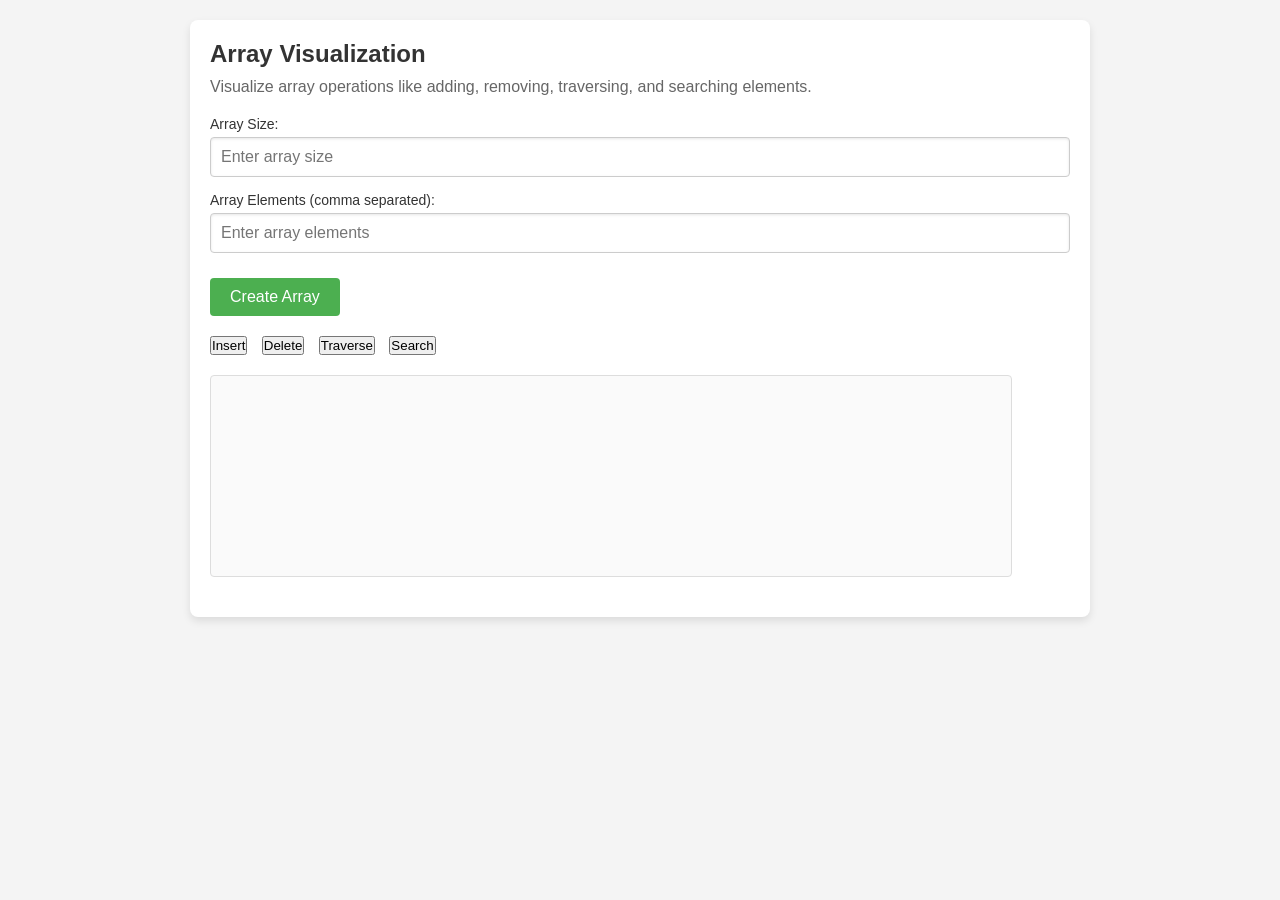
<file: Data Structures Visualisation project/Arrays/array.html>
<!DOCTYPE html>
<html lang="en">
<head>
  <meta charset="UTF-8">
  <meta name="viewport" content="width=device-width, initial-scale=1.0">
  <title>Array Visualization</title>
  <style>
    /* Reset some default styles */
    * {
      margin: 0;
      padding: 0;
      box-sizing: border-box;
    }

    body {
      font-family: Arial, sans-serif;
      background-color: #f4f4f4;
      padding: 20px;
    }

    h2 {
      color: #333;
      margin-bottom: 10px;
    }

    p {
      color: #666;
      margin-bottom: 20px;
    }

    #array {
      background-color: #fff;
      padding: 20px;
      border-radius: 8px;
      box-shadow: 0 4px 8px rgba(0, 0, 0, 0.1);
      max-width: 900px;
      margin: auto;
    }

    .form-section {
      margin-bottom: 15px;
    }

    label {
      font-size: 14px;
      color: #333;
      display: block;
      margin-bottom: 5px;
    }

    input[type="text"] {
      width: 100%;
      padding: 10px;
      font-size: 16px;
      border: 1px solid #ccc;
      border-radius: 4px;
      box-shadow: inset 0 1px 3px rgba(0, 0, 0, 0.1);
    }

    button[type="submit"] {
      background-color: #4CAF50;
      color: white;
      border: none;
      padding: 10px 20px;
      font-size: 16px;
      cursor: pointer;
      border-radius: 4px;
      margin-top: 10px;
    }

    button[type="submit"]:hover {
      background-color: #45a049;
    }

    canvas {
      display: block;
      margin: 20px 0;
      background-color: #fafafa;
      border: 1px solid #ddd;
      border-radius: 4px;
    }

    .button-container {
      margin-top: 20px;
    }

    button.operation {
      margin-right: 10px;
    }
  </style>
</head>
<body>
  <!-- Arrays Section -->
  <div id="array" class="content">
    <h2>Array Visualization</h2>
    <p>Visualize array operations like adding, removing, traversing, and searching elements.</p>
    <form id="arrayForm">
      <div class="form-section">
        <label for="array-size">Array Size:</label>
        <input type="text" id="array-size" name="array-size" placeholder="Enter array size">
      </div>
      <div class="form-section">
        <label for="array-elements">Array Elements (comma separated):</label>
        <input type="text" id="array-elements" name="array-elements" placeholder="Enter array elements">
      </div>
      <button type="submit">Create Array</button>
    </form>

    <div class="button-container">
      <button class="operation" id="insertBtn">Insert</button>
      <button class="operation" id="deleteBtn">Delete</button>
      <button class="operation" id="traverseBtn">Traverse</button>
      <button class="operation" id="searchBtn">Search</button>
    </div>

    <canvas id="arrayCanvas" width="800" height="200"></canvas>
  </div>

  <script>
    /* ==============================
       Array Visualization
       ============================== */
    let arrayElements = [];
    let arraySize = 0;

    // Create the array based on size and elements input
    document.getElementById('arrayForm').addEventListener('submit', function (e) {
      e.preventDefault();
      const size = parseInt(document.getElementById('array-size').value.trim());
      const elements = document.getElementById('array-elements').value.trim().split(',');

      if (!isNaN(size) && size > 0 && elements.length === size) {
        arraySize = size;
        arrayElements = elements.map(element => element.trim());
        drawArrayVisualization(arrayElements);
        document.getElementById('array-size').value = '';
        document.getElementById('array-elements').value = '';
      } else {
        alert('Please enter valid size and elements!');
      }
    });

    // Insert a new element into the array
    document.getElementById('insertBtn').addEventListener('click', function () {
      const newElement = prompt('Enter element to insert:');
      if (newElement) {
        arrayElements.push(newElement);
        drawArrayVisualization(arrayElements);
      }
    });

    // Delete an element from the array
    document.getElementById('deleteBtn').addEventListener('click', function () {
      const elementToDelete = prompt('Enter element to delete:');
      const index = arrayElements.indexOf(elementToDelete);
      if (index !== -1) {
        arrayElements.splice(index, 1);
        drawArrayVisualization(arrayElements);
      } else {
        alert('Element not found!');
      }
    });

    // Traverse the array and alert the elements
    document.getElementById('traverseBtn').addEventListener('click', function () {
      alert('Array Traversal: ' + arrayElements.join(', '));
    });

    // Search for an element in the array
    document.getElementById('searchBtn').addEventListener('click', function () {
      const searchElement = prompt('Enter element to search:');
      if (arrayElements.includes(searchElement)) {
        alert(`Element "${searchElement}" found in the array.`);
      } else {
        alert(`Element "${searchElement}" not found in the array.`);
      }
    });

    // Function to draw the array visualization
    function drawArrayVisualization(array) {
      const canvas = document.getElementById('arrayCanvas');
      const ctx = canvas.getContext('2d');
      ctx.clearRect(0, 0, canvas.width, canvas.height);
    
      const cellWidth = canvas.width / array.length;
      ctx.font = '16px Arial';
      ctx.textAlign = 'center';
      ctx.textBaseline = 'middle';
    
      // Draw array elements as cells
      for (let i = 0; i < array.length; i++) {
        ctx.strokeRect(i * cellWidth, 50, cellWidth, 50); // Draw rectangle for each element
        ctx.fillText(array[i], i * cellWidth + cellWidth / 2, 80); // Center text inside the rectangle
      }
    }
  </script>
</body>
</html>
</file>
<file: Data Structures Visualisation project/style.css>
body {
    font-family: Arial, sans-serif;
    margin: 0;
    padding: 0;
    background-color: #f5f5f5;
}
/* header {
    background-color: #004080;
    color: white;
    padding: 1rem;
    text-align: center;

} */
#nav {
  display: flex;
  justify-content: center;
  align-items: center;  
  background-color: #0066cc;
  background-image: url('http://wallpapercave.com/wp/g16HEbU.jpg');
  background-size: cover;  
  background-position: center; 
  height: 50px;  
  padding: 10px;
}
nav {
    display: flex;
    justify-content: center;
    background-color: #0066cc;
    background-image: url('bgimg.jpg');
}
nav a {
    color: white;
    text-decoration: none;
    padding: 1rem;
    display: block;
}
nav a:hover {
    background-color: #00509e;
}
.content {
    padding: 2rem;
    display: none;
    
    
}
.content.active {
    display: block;
    background-color: white;
    background-repeat: no-repeat;
 
    background-size: cover; 
    background-position: center; 
    height: 100vh; 
    margin: 0; 
}
.content.active h2{
    color: blue;
}
.form-section {
    margin: 1rem 0;
}
.form-section label {
    display: block;
    margin-bottom: 0.5rem;
}
.form-section input, .form-section textarea, .form-section select {
    width: 100%;
    padding: 0.5rem;
    margin-bottom: 1rem;
}
button {
    background-color: #0066cc;
    color: white;
    border: none;
    padding: 0.5rem 1rem;
    cursor: pointer;
}
button:hover {
    background-color: #004080;
}
/* --------------------------------------------------------------------------- */

header {
    background-color: #004080; 
    color: blue; 
    text-align: center;
    position: relative; 
}

#nav {
    width: 100%;
    background-size: cover; 
    background-position: center;
    height: 50vh; 
    display: flex; 
    justify-content: center;
    align-items: center;
    flex-direction: column; 
}
#logo {
    position: absolute; /* Fixes the logo to the top-left corner */
    top: 20px; /* Adjusts the distance from the top */
    left: 20px; /* Adjusts the distance from the left */
    width: 50px; /* Set the desired logo width */
    height: auto; /* Maintain aspect ratio */
}
.contact-details {
    background-color: #e8f4f8;  /* Light blue background */
    border-radius: 8px;
    padding: 20px;
    margin: 20px 0;
    box-shadow: 0 4px 8px rgba(0, 0, 0, 0.1);
    
    margin: 0;
}

.social-media {
    background-color: #f0f7f4;  /* Light green background */
    border-radius: 8px;
    padding: 20px;
    margin:  0;
    box-shadow: 0 4px 8px rgba(0, 0, 0, 0.1);
}

.contact-details h3, .social-media h3 {
    font-size: 1.5rem;
    color: #004080;
    margin-bottom: 15px;
}

.contact-details p {
    font-size: 1rem;
    line-height: 1.6;
    color: #333;
}

.contact-details strong {
    font-weight: bold;
    color: #009ccc;
}
.social-media{
    background-color: darkgray;
}

.social-media a {
    text-decoration: none;
    color: #004080;
    font-size: 1.1rem;
    margin-right: 15px;
    transition: color 0.3s ease;
    
}

.social-media a:hover {
    color: #004080;
    
}

footer p {
    text-align: center;
    font-size: 1rem;
    color: #777;
    margin-top: 0;
}

footer p a {
    color: #0066cc;
    text-decoration: none;
}

footer p a:hover {
    text-decoration: underline;
}
/*stack queue css------------------------------------------------------------------ */
/* General styling */
body {
    font-family: Arial, sans-serif;
    margin: 0;
    padding: 0;
  }
  
  #header {
    text-align: center;
    margin-top: 20px;
  }
  
  button {
    padding: 10px 20px;
    font-size: 16px;
    margin: 5px;
    cursor: pointer;
    border: none;
    background-color: #4CAF50;
    color: white;
    border-radius: 5px;
  }
  
  button:hover {
    background-color: #45a049;
  }
  
  /* Styling the content sections */
  .content {
    display: none; /* Hide by default */
    padding: 20px;
  }
  
  .form-section {
    margin-bottom: 10px;
  }
  
  input[type="text"], input[type="number"] {
    padding: 5px;
    font-size: 16px;
    width: 200px;
  }
  
  canvas {
    margin-top: 20px;
    border: 1px solid #ccc;
  }
  
  /* When the Stack or Queue section is active, show it */
  #stack, #queue, #array {
    display: none;
  }
  body {
    font-family: Arial, sans-serif;
    margin: 0;
    padding: 0;
    background-color: #f5f5f5;
}

/* header {
    background-color: #004080;
    color: white;
    padding: 1rem;
    text-align: center;

} */
nav {
    display: flex;
    justify-content: center;
    background-color: #0066cc;

}
nav a {
    color: white;
    text-decoration: none;
    padding: 1rem;
    display: block;
}
nav a:hover {
    background-color: #00509e;
}
.content {
    padding: 2rem;
    display: none;


}
.content.active {
    display: block;
    background-color: white;
    background-repeat: no-repeat;

    background-size: cover; /* Ensures the image covers the entire section */
    background-position: center; /* Centers the image */
    width: 100%;
    height: 100vh; /* Makes the image full height of the viewport */
    margin: 0; /* Removes any default margin */
}
.content.active h2{
    color: blue;
}
.form-section {
    margin: 1rem 0;
}
.form-section label {
    display: block;
    margin-bottom: 0.5rem;
}
.form-section input, .form-section textarea, .form-section select {
    width: 100%;
    padding: 0.5rem;
    margin-bottom: 1rem;
    border: 1px solid #ccc; /* Added border */
    border-radius: 4px; /* Added border-radius */
    box-sizing: border-box; /* Added box-sizing */
}
button {
    background-color: #0066cc;
    color: white;
    border: none;
    padding: 0.5rem 1rem;
    cursor: pointer;
    border-radius: 5px; /* Added border-radius */
    transition: background-color 0.3s ease; /* Added transition */
}
button:hover {
    background-color: #004080;
}
/* --------------------------------------------------------------------------- */

header {
    background-color: #004080;
    color: blue; /* Changed color from red to blue */
    text-align: center;
    position: relative;
    padding: 20px 0; /* Added padding for better spacing */
}

#nav {
    width: 100%;
    background-size: cover;
    background-position: center;
    height: 50vh;
    display: flex;
    justify-content: center;
    align-items: center;
    flex-direction: column;
}
#logo {
    position: absolute; /* Fixes the logo to the top-left corner */
    top: 20px; /* Adjusts the distance from the top */
    left: 20px; /* Adjusts the distance from the left */
    width: 50px; /* Set the desired logo width */
    height: auto; /* Maintain aspect ratio */
}
.contact-details {
    background-color: #e8f4f8;  /* Light blue background */
    border-radius: 8px;
    padding: 20px;
    margin: 20px 0;
    box-shadow: 0 4px 8px rgba(0, 0, 0, 0.1);

    margin: 0;
}

.social-media {
    background-color: #f0f7f4;  /* Light green background */
    border-radius: 8px;
    padding: 20px;
    margin:  0;
    box-shadow: 0 4px 8px rgba(0, 0, 0, 0.1);
}

.contact-details h3, .social-media h3 {
    font-size: 1.5rem;
    color: #004080;
    margin-bottom: 15px;
}

.contact-details p {
    font-size: 1rem;
    line-height: 1.6;
    color: #333;
}

.contact-details strong {
    font-weight: bold;
    color: #009ccc;
}
.social-media{
    background-color: darkgray;
}

.social-media a {
    text-decoration: none;
    color: #004080;
    font-size: 1.1rem;
    margin-right: 15px;
    transition: color 0.3s ease;

}

.social-media a:hover {
    color: #004080;

}

footer p {
    text-align: center;
    font-size: 1rem;
    color: #777;
    margin-top: 0;
}

footer p a {
    color: #0066cc;
    text-decoration: none;
}

footer p a:hover {
    text-decoration: underline;
}
/*stack queue css------------------------------------------------------------------ */
/* General styling */
body {
    font-family: Arial, sans-serif;
    margin: 0;
    padding: 0;
  }

  #header {
    text-align: center;
    margin-top: 20px;
  }

  button {
    padding: 10px 20px;
    font-size: 16px;
    margin: 5px;
    cursor: pointer;
    border: none;
    background-color: #4CAF50;
    color: white;
    border-radius: 5px;
  }

  button:hover {
    background-color: #45a049;
  }

  /* Styling the content sections */
  .content {
    display: none; /* Hide by default */
    padding: 20px;
    border-radius: 8px; /* Added border-radius */
    box-shadow: 0 2px 4px rgba(0,0,0,0.1); /* Added shadow */
    margin-bottom: 20px; /* Added margin */
  }

  .form-section {
    margin-bottom: 10px;
  }

  input[type="text"], input[type="number"] {
    padding: 5px;
    font-size: 16px;
    width: 200px;
    border: 1px solid #ccc; /* Added border */
    border-radius: 4px; /* Added border-radius */
    box-sizing: border-box; /* Added box-sizing */
  }

  canvas {
    margin-top: 20px;
    border: 1px solid #ccc;
    border-radius: 4px; /* Added border-radius */
  }

  /* When the Stack or Queue section is active, show it */
  #stack, #queue, #array {
    display: none;
  }
  #array {
    text-align: center; /* Center the array section content */
  }

  #arrayForm {
    display: inline-block; /* Keeps the form elements on the same line */
    text-align: left; /* Re-align form elements to the left */
  }

  #array-element {
    width: 150px; /* Adjust the width as needed */
    padding: 8px;
    margin: 5px;
    box-sizing: border-box; /* Ensures padding doesn't affect the overall width */
  }

  #arrayCanvas {
    margin: 20px auto; /* Center the canvas */
    display: block; /* Ensures margin: auto works */
    border: 1px solid #ddd;
    border-radius: 5px;
  }

  /* Add some spacing and styling to the labels and inputs */
  .form-section label {
    display: block;
    margin-bottom: 5px;
    font-weight: bold;
  }

  .form-section input[type="text"] {
    padding: 8px;
    border: 1px solid #ccc;
    border-radius: 4px;
    box-sizing: border-box;
    margin-bottom: 10px;
  }

  /* Style the add element button */
  #arrayForm button {
    background-color: #5cb85c;
    color: white;
    padding: 10px 15px;
    border: none;
    border-radius: 4px;
    cursor: pointer;
  }

  #arrayForm button:hover {
    background-color: #4cae4c;
  }
  body {
    font-family: Arial, sans-serif;
    margin: 0;
    padding: 0;
  }
 
  header {
    background: #333;
    color: #fff;
    padding: 10px 20px;
    display: flex;
    align-items: center;
  }
  header h1 {
    flex-grow: 1;
    margin: 0;
  }
  #logo {
    width: 50px;
  }
  nav {
    background: #444;
    padding: 10px 20px;
  }
  nav a {
    color: #fff;
    margin-right: 15px;
    text-decoration: none;
    cursor: pointer;
  }
  nav a:hover {
    text-decoration: underline;
  }
  .content {
    display: none;
    padding: 20px;
  }
  .content.active {
    display: block;
  }
  .form-section {
    margin-bottom: 10px;
  }
  canvas {
    border: 1px solid #ccc;
    margin-top: 10px;
  }
  footer {
    background: #333;
    color: #fff;
    padding: 10px 20px;
    text-align: center;
  }
</file>
